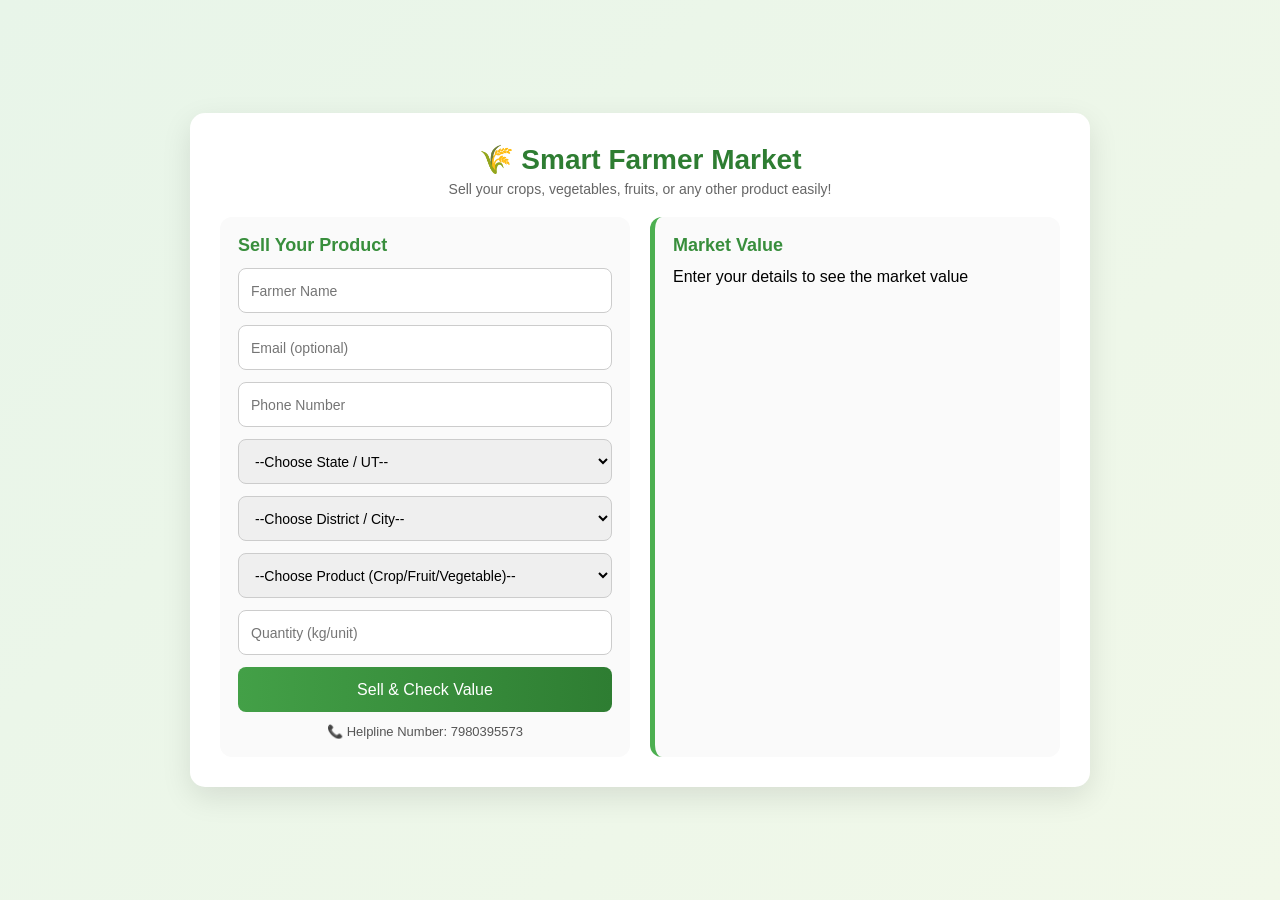
<file: index.html>
<!DOCTYPE html>
<html lang="en">
<head>
<meta charset="UTF-8">
<meta name="viewport" content="width=device-width, initial-scale=1.0">
<title>🌾 Smart Farmer Market</title>
<link rel="stylesheet" href="style.css">
</head>
<body>

<div class="container">
  <header>
    <h1>🌾 Smart Farmer Market</h1>
    <p>Sell your crops, vegetables, fruits, or any other product easily!</p>
  </header>

  <section class="form-section">
    <h2>Sell Your Product</h2>
    <form id="sellForm">
      <div class="input-group">
        <input type="text" id="farmerName" placeholder="Farmer Name" required>
      </div>
      <div class="input-group">
        <input type="email" id="email" placeholder="Email (optional)">
      </div>
      <div class="input-group">
        <input type="number" id="phone" placeholder="Phone Number" required>
      </div>
      <div class="input-group">
        <select id="state" required>
          <option value="">--Choose State / UT--</option>
        </select>
      </div>
      <div class="input-group">
        <select id="city" required>
          <option value="">--Choose District / City--</option>
        </select>
      </div>
      <div class="input-group">
        <select id="product" required>
          <option value="">--Choose Product (Crop/Fruit/Vegetable)--</option>
        </select>
      </div>
      <div class="input-group">
        <input type="number" id="quantity" placeholder="Quantity (kg/unit)" required>
      </div>
      <div class="input-group">
        <button type="submit" class="btn-submit">Sell & Check Value</button>
      </div>
    </form>
    <p class="helpline">📞 Helpline Number: 7980395573</p>
  </section>

  <section class="result-section">
    <h2>Market Value</h2>
    <p id="result">Enter your details to see the market value</p>
  </section>
</div>

<script src="script.js"></script>
</body>
</html>
</file>
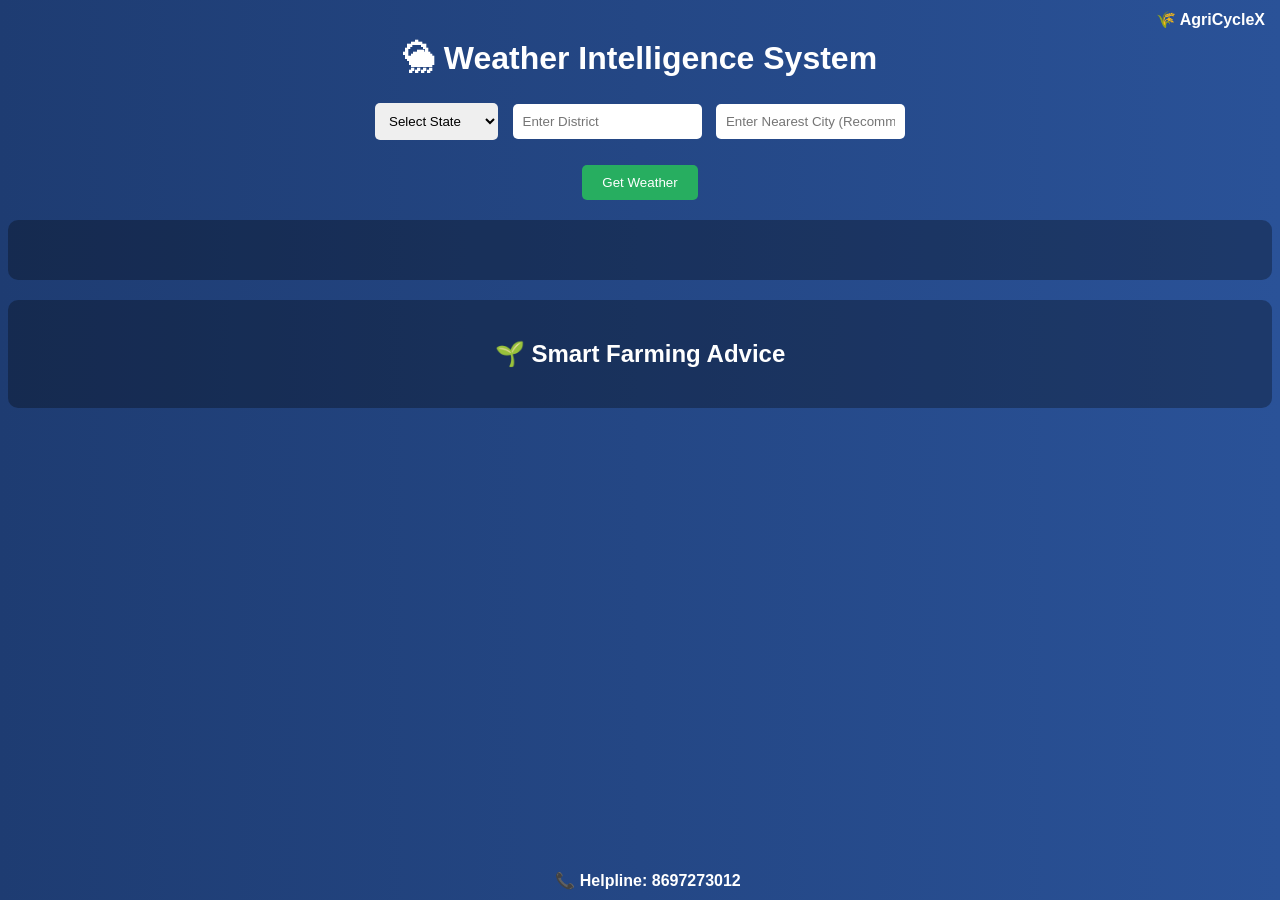
<file: weather-intelligence/index.html>
<!DOCTYPE html>
<html lang="en">
<head>
  <meta charset="UTF-8">
  <title>AgriCycleX - Weather Intelligence</title>
  <link rel="stylesheet" href="style.css">
</head>
<body>

  <!-- App Name -->
  <div class="app-name">🌾 AgriCycleX</div>

  <div class="container">
    <h1>🌦 Weather Intelligence System</h1>

    <!-- Location Inputs -->
    <div class="location-box">
      <select id="state">
        <option value="">Select State</option>
        <option>West Bengal</option>
        <option>Maharashtra</option>
        <option>Uttar Pradesh</option>
        <option>Bihar</option>
        <option>Punjab</option>
        <option>Rajasthan</option>
        <option>Gujarat</option>
        <option>Tamil Nadu</option>
        <option>Karnataka</option>
        <option>Kerala</option>
        <option>Odisha</option>
        <option>Assam</option>
        <option>Jharkhand</option>
      </select>

      <input type="text" id="district" placeholder="Enter District">
      <input type="text" id="city" placeholder="Enter Nearest City (Recommended)">
    </div>

    <button onclick="getWeather()">Get Weather</button>

    <!-- Weather Output -->
    <div class="weather-box">
      <h2 id="location"></h2>
      <p id="temp"></p>
      <p id="humidity"></p>
      <p id="rain"></p>
      <p id="wind"></p>
    </div>

    <!-- Farming Advice -->
    <div class="advice-box">
      <h2>🌱 Smart Farming Advice</h2>
      <p id="advice"></p>
    </div>

  </div>

  <!-- Helpline -->
  <div class="helpline">📞 Helpline: 8697273012</div>

  <script src="script.js"></script>
</body>
</html>
</file>
<file: style.css>
/* --- Reset --- */
* {
  margin: 0;
  padding: 0;
  box-sizing: border-box;
  font-family: "Poppins", "Roboto", sans-serif;
}

/* --- Body --- */
body {
  background: linear-gradient(135deg, #e8f5e9, #f1f8e9);
  display: flex;
  justify-content: center;
  align-items: center;
  min-height: 100vh;
}

/* --- Container (WIDE + GRID) --- */
.container {
  width: 95%;
  max-width: 900px;
  background: #ffffff;
  padding: 30px;
  border-radius: 15px;
  box-shadow: 0 10px 30px rgba(0, 0, 0, 0.1);

  display: grid;
  grid-template-columns: 1fr 1fr;
  gap: 20px;
}

/* --- Header --- */
header {
  grid-column: span 2;
  text-align: center;
}

header h1 {
  color: #2e7d32;
  font-size: 28px;
}

header p {
  font-size: 14px;
  color: #666;
  margin-top: 5px;
}

/* --- Sections --- */
.form-section,
.result-section {
  background: #fafafa;
  padding: 18px;
  border-radius: 12px;
}

/* --- Titles --- */
h2 {
  margin-bottom: 12px;
  color: #388e3c;
  font-size: 18px;
}

/* --- Input Groups --- */
.input-group {
  margin-bottom: 12px;
}

/* --- Inputs & Select (Equal Size) --- */
input,
select {
  width: 100%;
  height: 45px;
  padding: 0 12px;
  border-radius: 8px;
  border: 1px solid #ccc;
  font-size: 14px;
  outline: none;
  transition: 0.3s;
}

/* --- Focus --- */
input:focus,
select:focus {
  border-color: #4caf50;
  box-shadow: 0 0 6px rgba(76, 175, 80, 0.3);
}

/* --- Button --- */
.btn-submit {
  width: 100%;
  height: 45px;
  border: none;
  border-radius: 8px;
  background: linear-gradient(90deg, #43a047, #2e7d32);
  color: #fff;
  font-size: 16px;
  cursor: pointer;
  transition: 0.3s;
}

/* --- Button Hover --- */
.btn-submit:hover {
  background: linear-gradient(90deg, #2e7d32, #1b5e20);
  transform: scale(1.03);
}

/* --- Helpline --- */
.helpline {
  text-align: center;
  font-size: 13px;
  margin-top: 10px;
  color: #555;
}

/* --- Result Section --- */
.result-section {
  border-left: 5px solid #4caf50;
}

/* --- Result Text --- */
#result p {
  margin-bottom: 8px;
  font-size: 14px;
}

/* --- Labels --- */
.label {
  color: #555;
}

/* --- Colorful Values (NO BOLD) --- */
.name { color: #2e7d32; }
.email { color: #1565c0; }
.phone { color: #6a1b9a; }
.state { color: #ef6c00; }
.city { color: #00897b; }
.product { color: #c62828; }
.quantity { color: #37474f; }

/* --- Price --- */
.price {
  font-size: 16px;
  margin-top: 10px;
}

.price.success {
  color: #2e7d32;
}

.price.pending {
  color: #ff9800;
}

/* --- Helpline in Result --- */
.helpline-result {
  margin-top: 10px;
  color: #444;
}

/* --- Responsive --- */
@media (max-width: 768px) {
  .container {
    grid-template-columns: 1fr;
    padding: 20px;
  }

  header {
    grid-column: span 1;
  }

  header h1 {
    font-size: 24px;
  }
}
</file>
<file: weather-intelligence/style.css>
body {
  font-family: Arial;
  background: linear-gradient(to right, #1e3c72, #2a5298);
  color: white;
  text-align: center;
}

.container {
  margin-top: 40px;
}

.location-box {
  margin: 20px;
}

select, input {
  padding: 10px;
  margin: 5px;
  border-radius: 5px;
  border: none;
}

button {
  padding: 10px 20px;
  background: #27ae60;
  border: none;
  color: white;
  border-radius: 5px;
  cursor: pointer;
}

.weather-box, .advice-box {
  margin-top: 20px;
  padding: 20px;
  background: rgba(0,0,0,0.3);
  border-radius: 10px;
}

.helpline {
  position: fixed;
  bottom: 10px;
  width: 100%;
  font-weight: bold;
}

.app-name {
  position: fixed;
  top: 10px;
  right: 15px;
  font-weight: bold;
}
</file>
